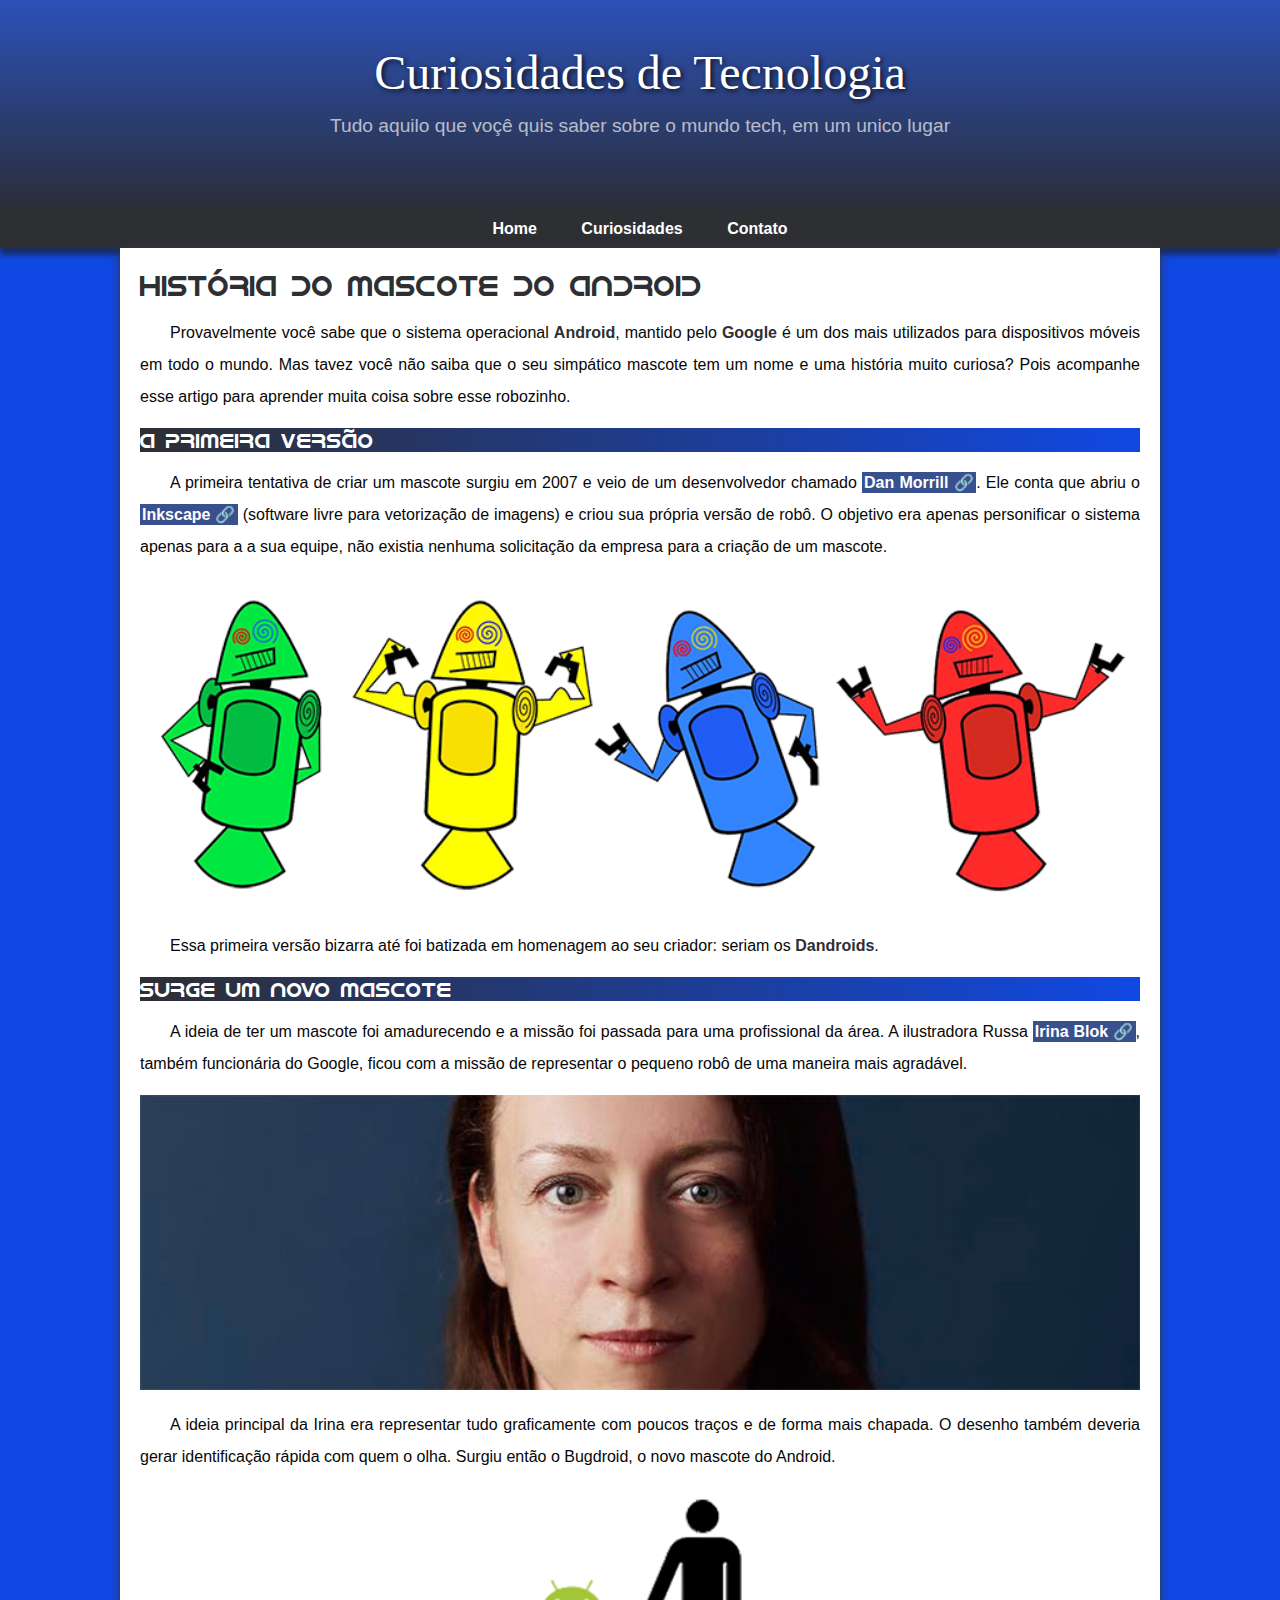
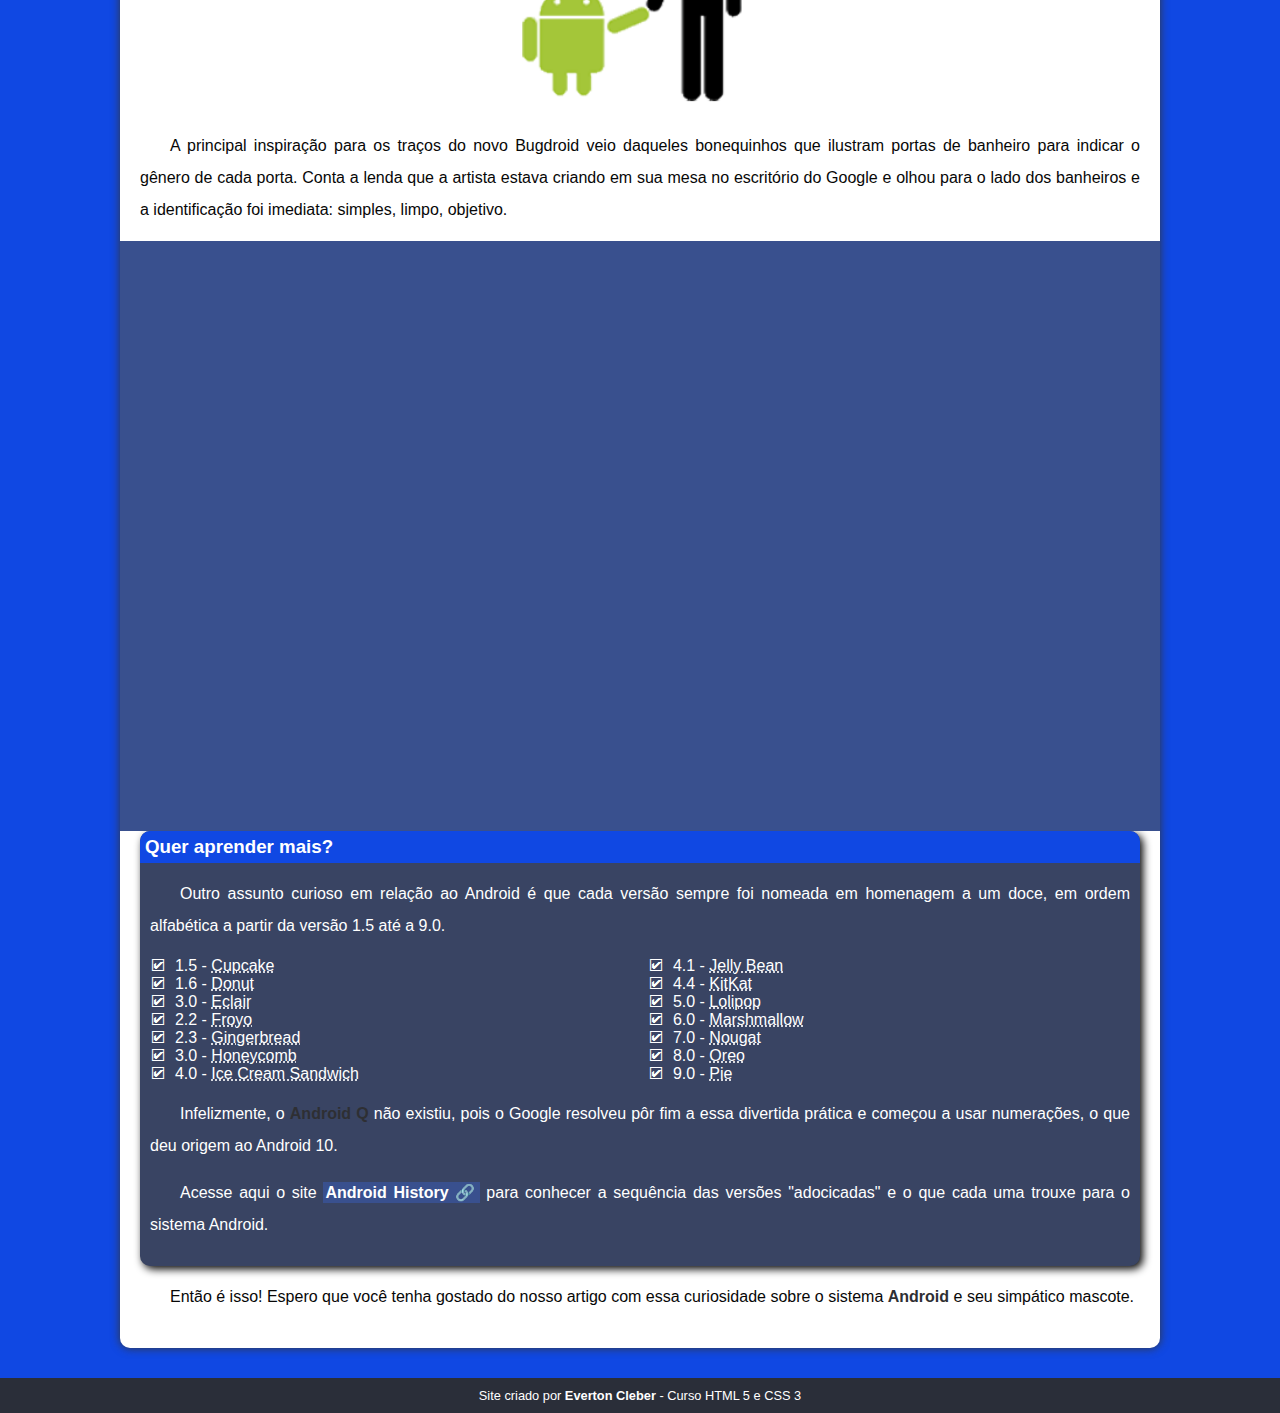
<file: index.html>
<!DOCTYPE html>
<html lang="pt-br">
<head>
    <meta charset="UTF-8">
    <meta name="viewport" content="width=device-width, initial-scale=1.0">
    <title>Como Surgiu o Mascote do Android</title>
    <link rel="shortcut icon" href="imagens/favicon.ico" type="image/x-icon">
    <link rel="stylesheet" href="estilo/style.css">
</head>
<body>
    <header>
        <h1>Curiosidades de Tecnologia</h1>
        <p>Tudo aquilo que voçê quis saber sobre o mundo tech, em um unico lugar</p>
    </header>
    <nav>
        <a href="#">Home</a>
        <a href="#">Curiosidades</a>
        <a href="#">Contato</a>
    </nav>
    <main>
        <article>
            <h1>História do Mascote do Android</h1>

            <p>Provavelmente você sabe que o sistema operacional <strong>Android</strong>, mantido pelo <strong>Google</strong> é um dos mais utilizados para dispositivos móveis em todo o mundo. Mas tavez você não saiba que o seu simpático mascote tem um nome e uma história muito curiosa? Pois acompanhe esse artigo para aprender muita coisa sobre esse robozinho.</p>

            <h2>A primeira versão</h2>

            <p>A primeira tentativa de criar um mascote surgiu em 2007 e veio de um desenvolvedor chamado <a href="https://androidcommunity.com/dan-morrill-shows-us-the-android-mascot-that-almost-was-20130103/" target="_blank" class="externo">Dan Morrill</a>. Ele conta que abriu o <a href="https://inkscape.org/" target="_blank" class="externo">Inkscape</a> (software livre para vetorização de imagens) e criou sua própria versão de robô. O objetivo era apenas personificar o sistema apenas para a a sua equipe, não existia nenhuma solicitação da empresa para a criação de um mascote.</p>

            <picture>
                <source media="(max-width: 670px)" srcset="imagens/dan-droids-pq.png">
                <img src="imagens/dan-droids.png" alt="Primeiro mascote do android">
            </picture>

            <p>Essa primeira versão bizarra até foi batizada em homenagem ao seu criador: seriam os <strong>Dandroids</strong>.</p>

            <h2>Surge um novo mascote</h2>

            <p>A ideia de ter um mascote foi amadurecendo e a missão foi passada para uma profissional da área. A ilustradora Russa <a href="https://www.irinablok.com/" target="_blank" class="externo">Irina Blok</a>, também funcionária do Google, ficou com a missão de representar o pequeno robô de uma maneira mais agradável.</p>

            <picture>
                <source media="(max-width: 670px)" srcset="imagens/irina-blok-pq.jpg">
                <img src="imagens/irina-blok.jpg" alt="Irina blok, criadora do bugdroid">
            </picture>

            <p>A ideia principal da Irina era representar tudo graficamente com poucos traços e de forma mais chapada. O desenho também deveria gerar identificação rápida com quem o olha. Surgiu então o Bugdroid, o novo mascote do Android.</p>

            <img src="imagens/bugdroid.png" class="pequena" alt="Bugdroid">

            <p>A principal inspiração para os traços do novo Bugdroid veio daqueles bonequinhos que ilustram portas de banheiro para indicar o gênero de cada porta. Conta a lenda que a artista estava criando em sua mesa no escritório do Google e olhou para o lado dos banheiros e a identificação foi imediata: simples, limpo, objetivo.</p>

            <id class="video">
                <iframe width="560" height="315" src="https://www.youtube.com/embed/l2UDgpLz20M?si=lFncLsBGf-ux7fKK" title="YouTube video player" frameborder="0" allow="accelerometer; autoplay; clipboard-write; encrypted-media; gyroscope; picture-in-picture; web-share" referrerpolicy="strict-origin-when-cross-origin" allowfullscreen></iframe>
            </id>
            <aside>
                <h3>Quer aprender mais?</h3> 

                <p>Outro assunto curioso em relação ao Android é que cada versão sempre foi nomeada em homenagem a um doce, em ordem alfabética a partir da versão 1.5 até a 9.0.</p>

                <ul>
                    <li>1.5 - <abbr title="Bolo de Copo">Cupcake</abbr></li>
                    <li>1.6 - <abbr title="Rosquinha">Donut</abbr></li>
                    <li>3.0 - <abbr title="Bomba">Eclair</abbr></li>
                    <li>2.2 - <abbr title="Iogurte Congelado">Froyo</abbr></li>
                    <li>2.3 - <abbr title="Biscoito de Gengibre">Gingerbread</abbr></li>
                    <li>3.0 - <abbr title="Favo de Mel">Honeycomb</abbr></li>
                    <li>4.0 - <abbr title="Saunduiche de Sorvete">Ice Cream Sandwich</abbr></li>
                    <li>4.1 - <abbr title="Jujuba">Jelly Bean</abbr></li>
                    <li>4.4 - <abbr title="Kitkat">KitKat</abbr></li>
                    <li>5.0 - <abbr title="Pirulito">Lolipop</abbr></li>
                    <li>6.0 - <abbr title="Marshmallow">Marshmallow</abbr></li>
                    <li>7.0 - <abbr title="Torrone">Nougat</abbr></li>
                    <li>8.0 - <abbr title="Oreo">Oreo</abbr></li>
                    <li>9.0 - <abbr title="Torta">Pie</abbr></li>
                </ul>

                <p>Infelizmente, o <strong>Android Q</strong> não existiu, pois o Google resolveu pôr fim a essa divertida prática e começou a usar numerações, o que deu origem ao Android 10.</p>

                <p>Acesse aqui o site <a href="https://www.android.com/intl/pt-BR_br/history/" target="_blank" class="externo">Android History</a> para conhecer a sequência das versões "adocicadas" e o que cada uma trouxe para o sistema Android.</p>
            </aside>

            <p>Então é isso! Espero que você tenha gostado do nosso artigo com essa curiosidade sobre o sistema <strong>Android</strong> e seu simpático mascote.</p>
        </article>
    </main>
    <footer>
        <p>Site criado por <a href="#">Everton Cleber</a> - Curso HTML 5 e CSS 3</p>
    </footer>
</body>
</html>
</file>
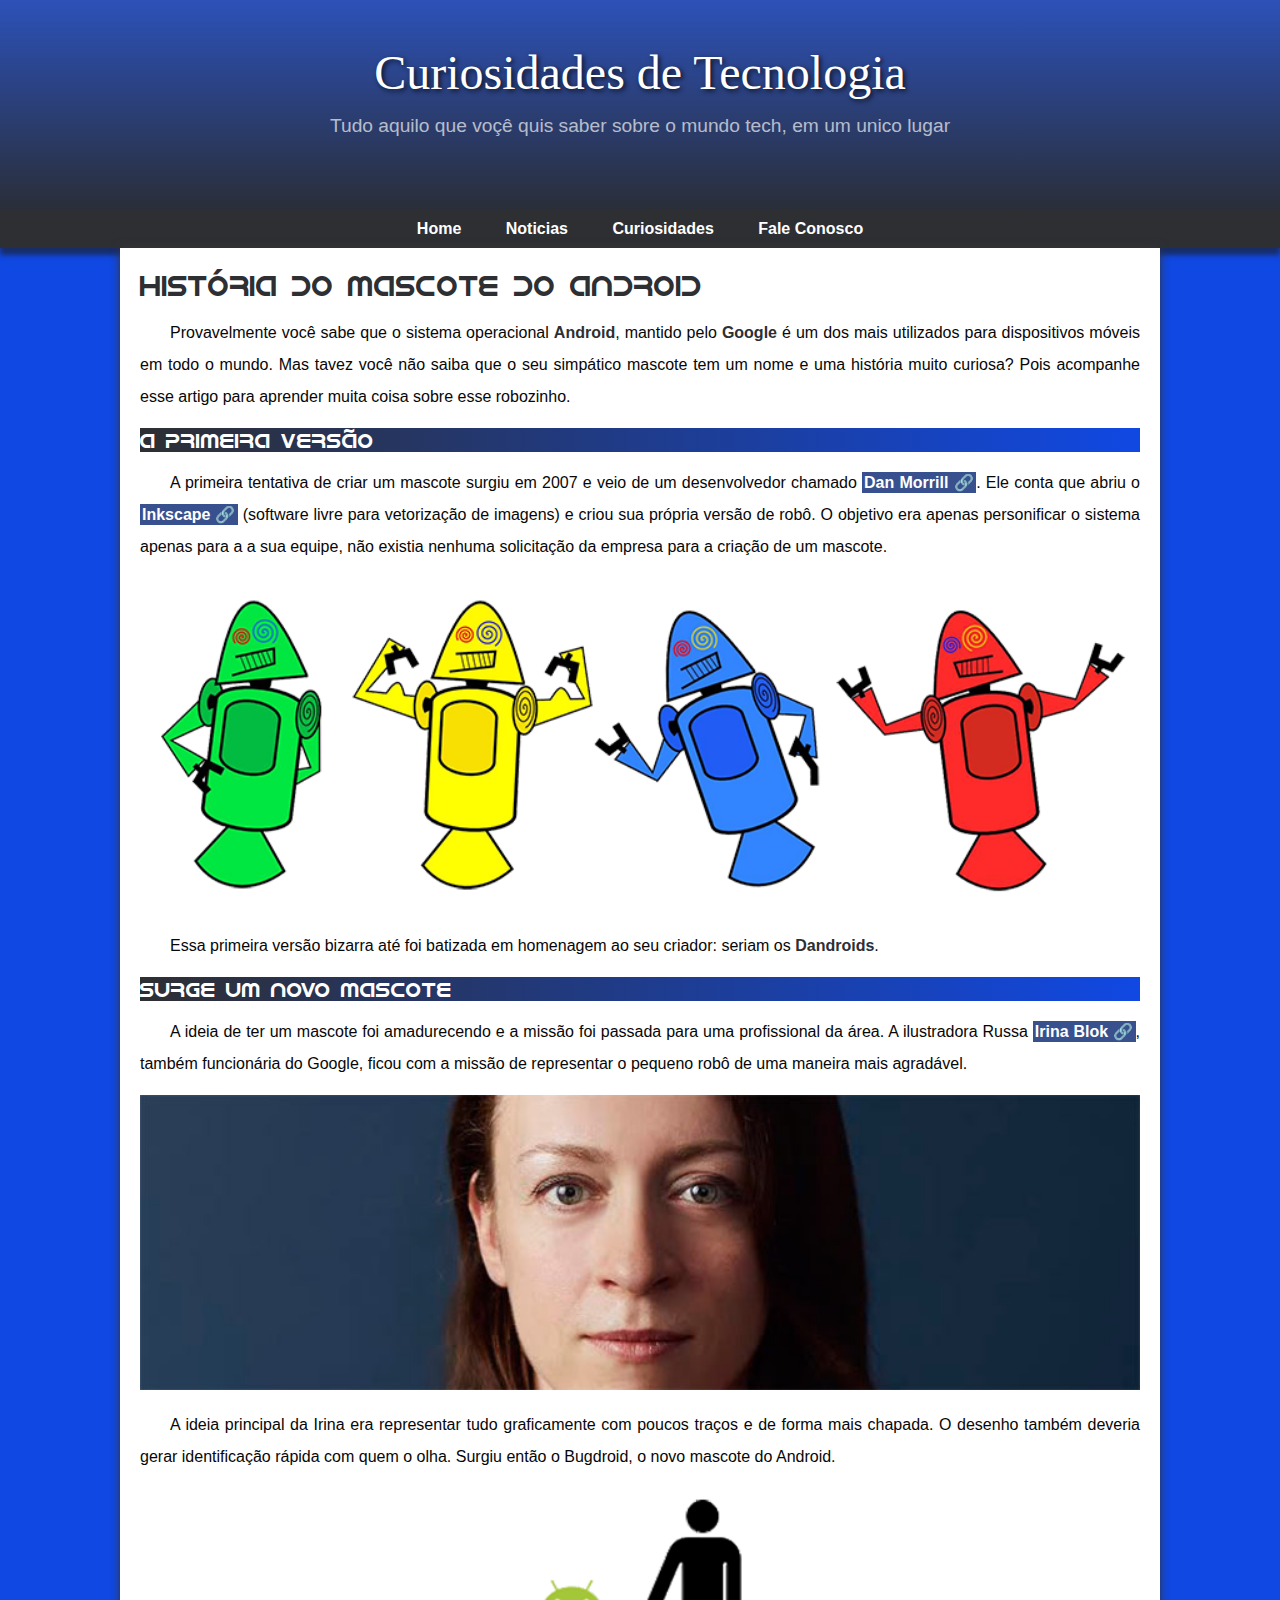
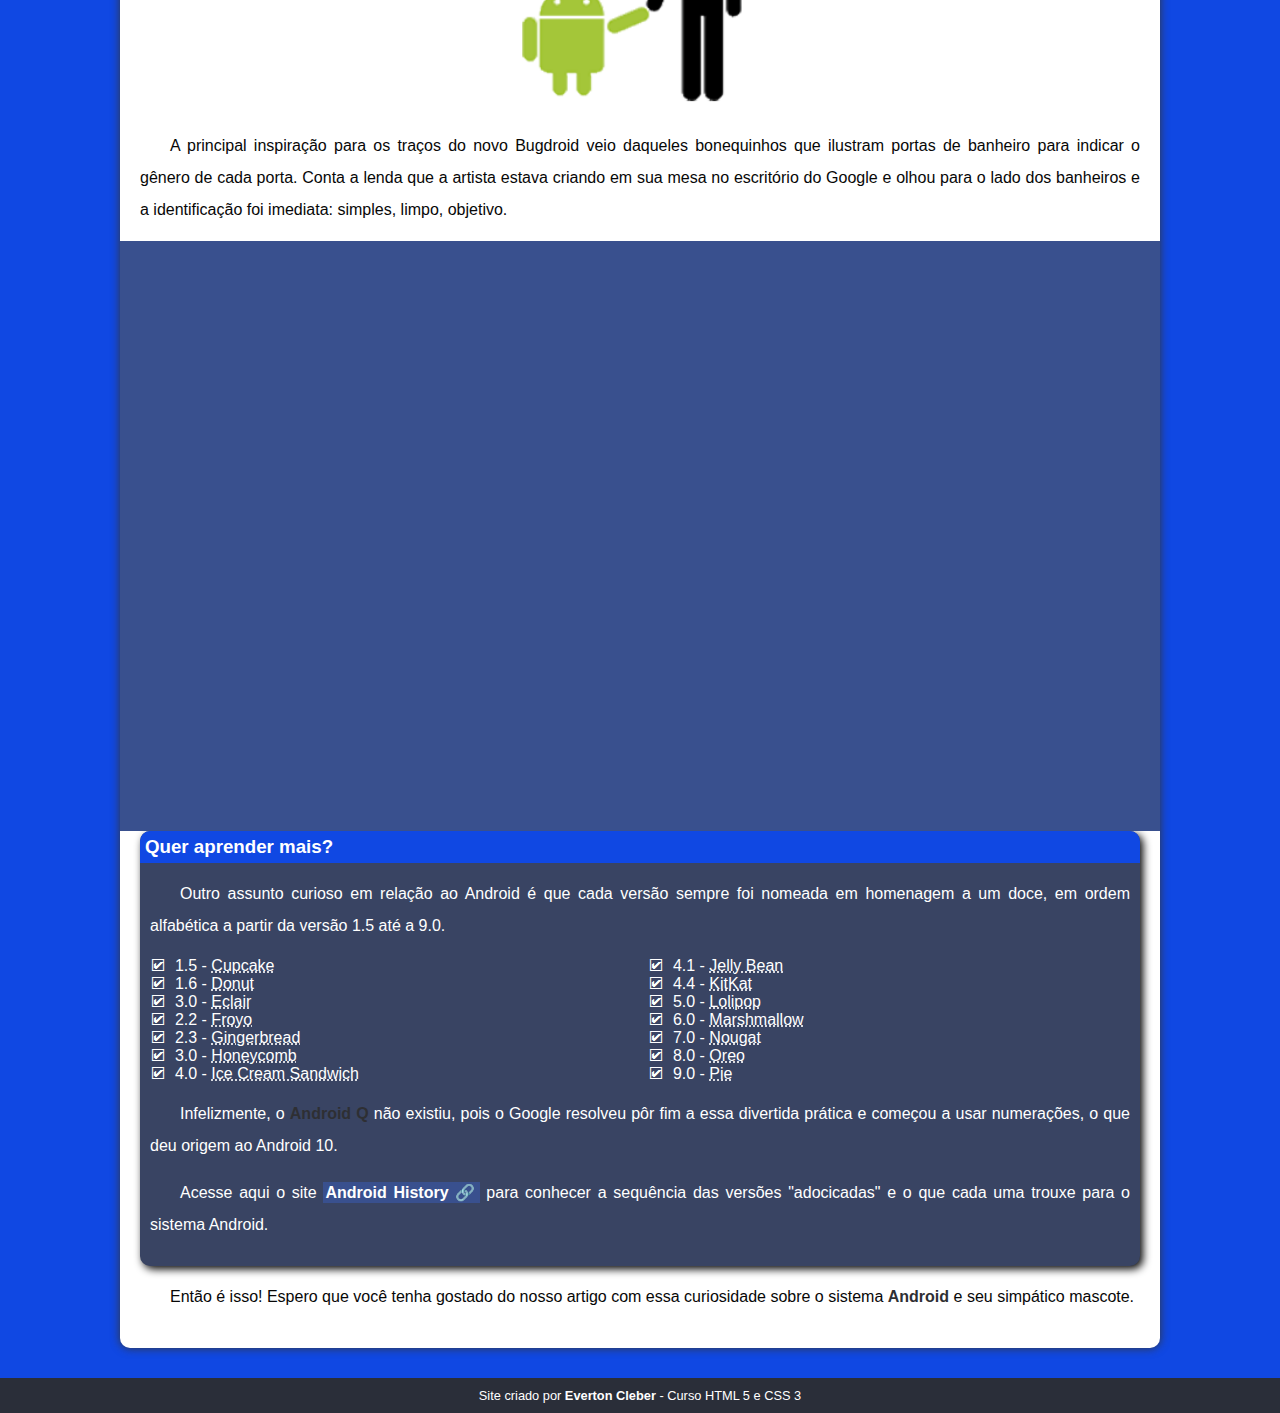
<file: index.html.html>
<!DOCTYPE html>
<html lang="pt-br">
<head>
    <meta charset="UTF-8">
    <meta name="viewport" content="width=device-width, initial-scale=1.0">
    <title>Como Surgiu o Mascote do Android</title>
    <link rel="shortcut icon" href="imagens/favicon.ico" type="image/x-icon">
    <link rel="stylesheet" href="estilo/style.css">
</head>
<body>
    <header>
        <h1>Curiosidades de Tecnologia</h1>
        <p>Tudo aquilo que voçê quis saber sobre o mundo tech, em um unico lugar</p>
    </header>
    <nav>
        <a href="#">Home</a>
        <a href="#">Noticias</a>
        <a href="#">Curiosidades</a>
        <a href="#">Fale Conosco</a>
    </nav>
    <main>
        <article>
            <h1>História do Mascote do Android</h1>

            <p>Provavelmente você sabe que o sistema operacional <strong>Android</strong>, mantido pelo <strong>Google</strong> é um dos mais utilizados para dispositivos móveis em todo o mundo. Mas tavez você não saiba que o seu simpático mascote tem um nome e uma história muito curiosa? Pois acompanhe esse artigo para aprender muita coisa sobre esse robozinho.</p>

            <h2>A primeira versão</h2>

            <p>A primeira tentativa de criar um mascote surgiu em 2007 e veio de um desenvolvedor chamado <a href="https://androidcommunity.com/dan-morrill-shows-us-the-android-mascot-that-almost-was-20130103/" target="_blank" class="externo">Dan Morrill</a>. Ele conta que abriu o <a href="https://inkscape.org/" target="_blank" class="externo">Inkscape</a> (software livre para vetorização de imagens) e criou sua própria versão de robô. O objetivo era apenas personificar o sistema apenas para a a sua equipe, não existia nenhuma solicitação da empresa para a criação de um mascote.</p>

            <picture>
                <source media="(max-width: 670px)" srcset="imagens/dan-droids-pq.png">
                <img src="imagens/dan-droids.png" alt="Primeiro mascote do android">
            </picture>

            <p>Essa primeira versão bizarra até foi batizada em homenagem ao seu criador: seriam os <strong>Dandroids</strong>.</p>

            <h2>Surge um novo mascote</h2>

            <p>A ideia de ter um mascote foi amadurecendo e a missão foi passada para uma profissional da área. A ilustradora Russa <a href="https://www.irinablok.com/" target="_blank" class="externo">Irina Blok</a>, também funcionária do Google, ficou com a missão de representar o pequeno robô de uma maneira mais agradável.</p>

            <picture>
                <source media="(max-width: 670px)" srcset="imagens/irina-blok-pq.jpg">
                <img src="imagens/irina-blok.jpg" alt="Irina blok, criadora do bugdroid">
            </picture>

            <p>A ideia principal da Irina era representar tudo graficamente com poucos traços e de forma mais chapada. O desenho também deveria gerar identificação rápida com quem o olha. Surgiu então o Bugdroid, o novo mascote do Android.</p>

            <img src="imagens/bugdroid.png" class="pequena" alt="Bugdroid">

            <p>A principal inspiração para os traços do novo Bugdroid veio daqueles bonequinhos que ilustram portas de banheiro para indicar o gênero de cada porta. Conta a lenda que a artista estava criando em sua mesa no escritório do Google e olhou para o lado dos banheiros e a identificação foi imediata: simples, limpo, objetivo.</p>

            <id class="video">
                <iframe width="560" height="315" src="https://www.youtube.com/embed/l2UDgpLz20M?si=lFncLsBGf-ux7fKK" title="YouTube video player" frameborder="0" allow="accelerometer; autoplay; clipboard-write; encrypted-media; gyroscope; picture-in-picture; web-share" referrerpolicy="strict-origin-when-cross-origin" allowfullscreen></iframe>
            </id>
            <aside>
                <h3>Quer aprender mais?</h3> 

                <p>Outro assunto curioso em relação ao Android é que cada versão sempre foi nomeada em homenagem a um doce, em ordem alfabética a partir da versão 1.5 até a 9.0.</p>

                <ul>
                    <li>1.5 - <abbr title="Bolo de Copo">Cupcake</abbr></li>
                    <li>1.6 - <abbr title="Rosquinha">Donut</abbr></li>
                    <li>3.0 - <abbr title="Bomba">Eclair</abbr></li>
                    <li>2.2 - <abbr title="Iogurte Congelado">Froyo</abbr></li>
                    <li>2.3 - <abbr title="Biscoito de Gengibre">Gingerbread</abbr></li>
                    <li>3.0 - <abbr title="Favo de Mel">Honeycomb</abbr></li>
                    <li>4.0 - <abbr title="Saunduiche de Sorvete">Ice Cream Sandwich</abbr></li>
                    <li>4.1 - <abbr title="Jujuba">Jelly Bean</abbr></li>
                    <li>4.4 - <abbr title="Kitkat">KitKat</abbr></li>
                    <li>5.0 - <abbr title="Pirulito">Lolipop</abbr></li>
                    <li>6.0 - <abbr title="Marshmallow">Marshmallow</abbr></li>
                    <li>7.0 - <abbr title="Torrone">Nougat</abbr></li>
                    <li>8.0 - <abbr title="Oreo">Oreo</abbr></li>
                    <li>9.0 - <abbr title="Torta">Pie</abbr></li>
                </ul>

                <p>Infelizmente, o <strong>Android Q</strong> não existiu, pois o Google resolveu pôr fim a essa divertida prática e começou a usar numerações, o que deu origem ao Android 10.</p>

                <p>Acesse aqui o site <a href="https://www.android.com/intl/pt-BR_br/history/" target="_blank" class="externo">Android History</a> para conhecer a sequência das versões "adocicadas" e o que cada uma trouxe para o sistema Android.</p>
            </aside>

            <p>Então é isso! Espero que você tenha gostado do nosso artigo com essa curiosidade sobre o sistema <strong>Android</strong> e seu simpático mascote.</p>
        </article>
    </main>
    <footer>
        <p>Site criado por <a href="#">Everton Cleber</a> - Curso HTML 5 e CSS 3</p>
    </footer>
</body>
</html>
</file>
<file: estilo/style.css>
@charset "UTF8";

@font-face {
    font-family: 'Android';
    src: url(../fontes/idroid.otf) format('opentype');
    font-weight: normal;
}
/*COMANDO PARA ZERAR OS ESPAÇOS EM TODOS OS ELEMENTOS DO SITE PARA FAZER TUDO UM A UM*/

:root{
--cor0:#2C51B8;
--cor1:#39508E;
--cor2:#1048E3;
--cor3:#394463;
--cor4:#2A2E39;
--cor5:#2E2F33;

--fontes-padrao: Arial, Verdana, Helvetica, Sans-serif;
--fonte-destaque:'Bebas Neue', 'cursive';
--fonte-android:'Android', 'cursive';
}
*{
    margin: 0px;
    padding: 0px;
}

body{
    background-color: var(--cor2);
    font-family: var(--fontes-padrao);
}
a.externo::after{
    content: '\00A0\1F517';
}
header{
    background-image: linear-gradient(to bottom, var(--cor0), var(--cor4));
    min-height: 150px;
    padding: 30px;
}
header > h1{
    color: white;
    font-family: var(--fonte-destaque);
    text-align: center;
    font-weight: normal;
    margin: 15px;
    font-size: 3em;
    text-shadow: 2px 2px 5px rgba(0, 0, 0, 0.767);
}
header > p{
    color: rgba(255, 255, 255, 0.671);
    text-align: center;
    font-size: 1.2em;
}
main{
    background-color: white;
    min-width: 300px;
    max-width: 1000px;
    margin: auto;
    margin-bottom: 30px;
    padding: 20px;
    color: rgb(7, 7, 7);
    box-shadow: 0px 0px 10px rgb(54, 54, 54);
    border-bottom-left-radius: 10px;
    border-bottom-right-radius: 10px;
}

main h1{
    color: var(--cor5);
    font-family: var(--fonte-android);
    font-weight: normal;
    font-size: 1.8em;
}
main h2{
    font-family: var(--fonte-android);
    color: white;
    font-size: 1.3em;
    background-image: linear-gradient(to right, var(--cor5), var(--cor2));
    font-weight: normal;
}
main img{
    width: 100%;
}
main img.pequena{
    max-width: 350px;
    display: block;
    margin: auto;
}
main p{
    margin: 15px 0px 15px 0px;
    text-align: justify;
    text-indent: 30px;
    font-size: 1em;
    line-height: 2em;
}
main strong{
    color: var(--cor5);
    font-weight: bold;
}
main a{
    text-decoration: none;
    font-weight: bold;
    color: white;
    background-color: var(--cor1);
    padding: 2px;
}
main a:hover{
    text-decoration: underline;
}
nav{
    background-color: var(--cor5);
    box-shadow: 0px 7px 5px rgba(29, 29, 29, 0.623);
    padding: 10px;
    text-align: center;
}
nav > a{
    color: white;
    padding: 20px;
    text-decoration: none;
    font-weight: bold;
    transition-duration: 0.5s;
}
nav > a:hover{
    background-color: var(--cor3);
    border-radius: 4px;
}
.video{
    background-color: var(--cor1);
    margin: 0px -20px;
    padding: 10px;
    padding-bottom: 58%;
    display: block;
    position: relative;
}
.video > iframe{
    position: absolute;
    top: 5%;
    left: 5%;
    width: 90%;
    height: 90%;
}
aside{
    color: white;
    background-color: var(--cor3);
    padding: 10px;
    border-radius: 10px;
    box-shadow: 3px 3px 8px black;
}
aside > h3{
    background-color: var(--cor2);
    color: white;
    padding: 5px;
    margin: -10px -10px 0px -10px;
    border-radius: 10px 10px 0px 0px;
}
aside > ul{
    list-style-type: '\1F5F9\00A0\00A0';
    list-style-position: inside;
    columns: 2;
}
footer{
    background-color: var(--cor4);
    color: white;
    text-align: center;
    font-size: 0.8em;
    padding: 10px;
}
footer a{
    color: white;
    font-weight: bolder;
    text-decoration: none;
}
footer a:hover{
    text-decoration: underline;
    color: var(--cor2);
}
</file>
